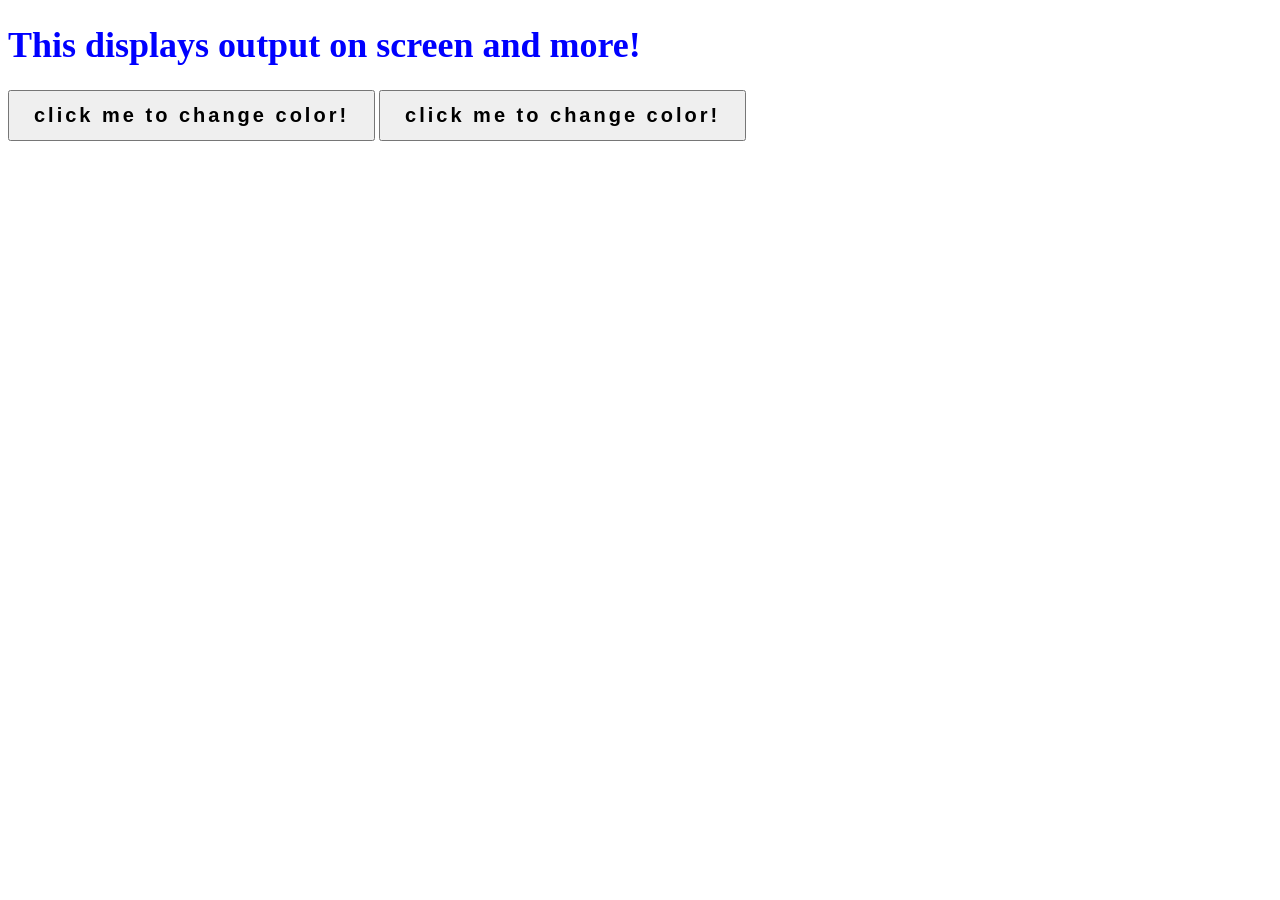
<file: display-output-to-screen/index.html>
<!DOCTYPE html>
<html lang="en">
<head>
    <meta charset="UTF-8">
    <meta name="viewport" content="width=device-width, initial-scale=1.0">
    <title>Display Output To Screen</title>

    <!-- Style sheet connection -->
    <link rel="stylesheet" href="style.css">

    <!-- JavaScript connection -->
    <script type="module" src="buttonScript.js" defer></script>
</head>
<body>
    <header>
        <h1>This displays output on screen and more!</h1>
    </header>
    <main>
        <button>click me to change color!</button>

        <button>click me to change color!</button>
    </main>
</body>
</html>
</file>
<file: display-output-to-screen/style.css>
header {
    color: blue;
    font-size: large;
    font-weight: 100;
}

button {
    font-weight: bolder;
    font-size: 20px;
    padding: 12px 24px;
    letter-spacing: 3px;
    cursor: pointer;
}
</file>
